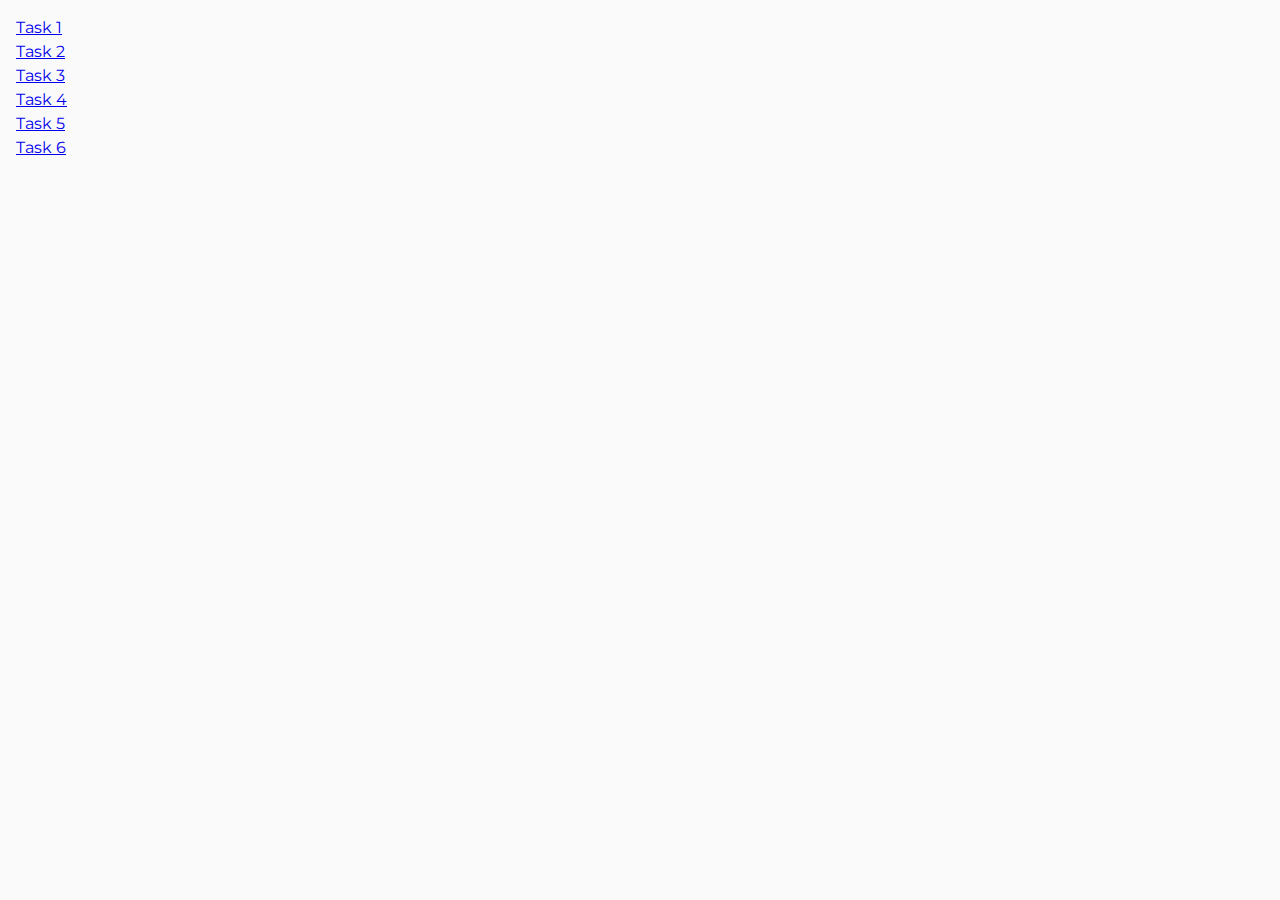
<file: index.html>
<!DOCTYPE html>
<html lang="en">
  <head>
    <meta charset="UTF-8" />
    <meta http-equiv="X-UA-Compatible" content="IE=edge" />
    <meta name="viewport" content="width=device-width, initial-scale=1.0" />
    <title>Homework 7</title>
    <link rel="stylesheet" href="./css/common.css" />
    <!--font-->
    <link rel="preconnect" href="https://fonts.googleapis.com" />
    <link rel="preconnect" href="https://fonts.gstatic.com" crossorigin />
    <link
      href="https://fonts.googleapis.com/css2?family=Montserrat:ital,wght@0,100..900;1,100..900&family=Raleway:wght@100..900&family=Roboto:wght@400;500;700&display=swap"
      rel="stylesheet"
    />
  </head>
  <body>
    <ul>
      <li><a href="./task-1.html">Task 1</a></li>
      <li><a href="./task-2.html">Task 2</a></li>
      <li><a href="./task-3.html">Task 3</a></li>
      <li><a href="./task-4.html">Task 4</a></li>
      <li><a href="./task-5.html">Task 5</a></li>
      <li><a href="./task-6.html">Task 6</a></li>
    </ul>
  </body>
</html>
</file>
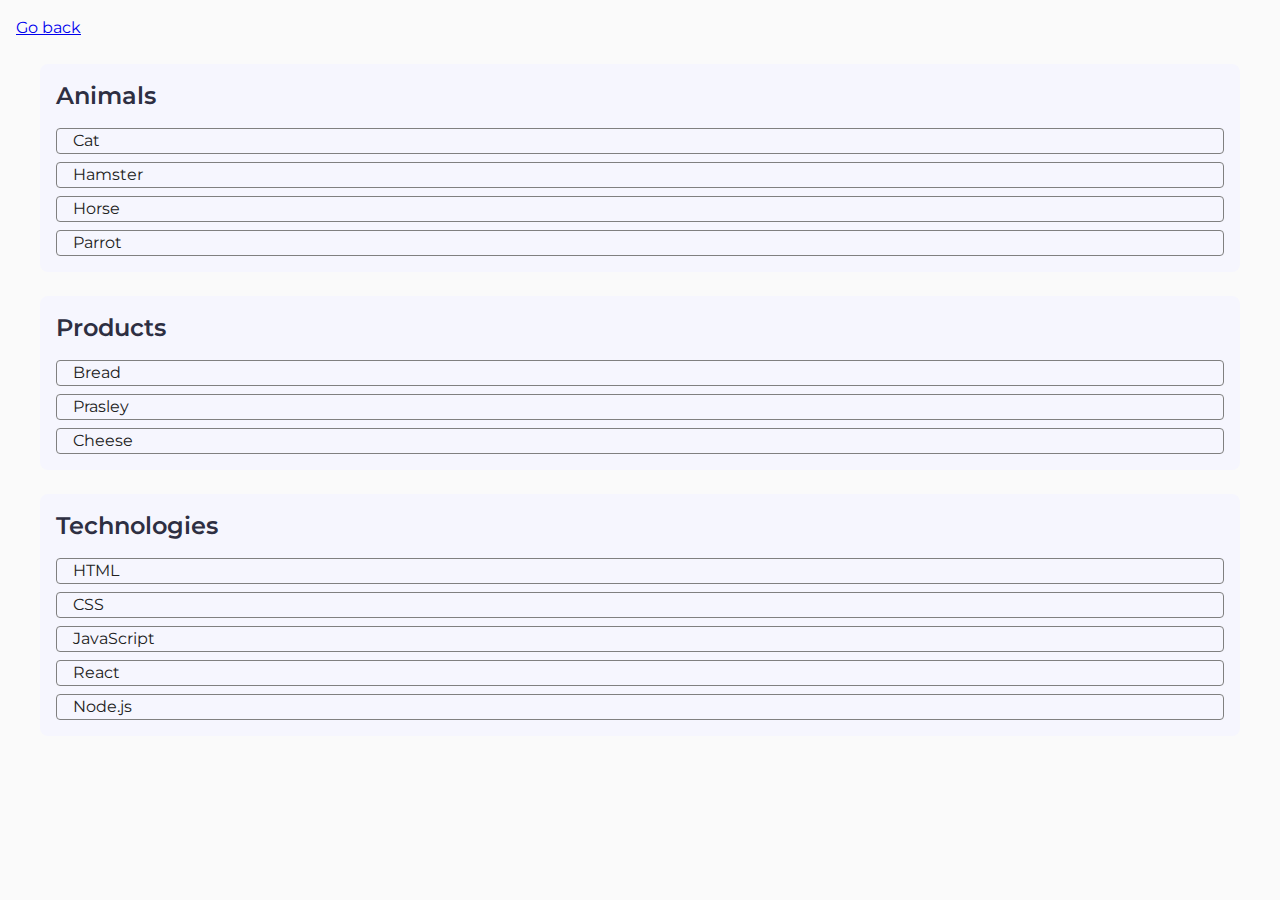
<file: task-1.html>
<!DOCTYPE html>
<html lang="en">
  <head>
    <meta charset="UTF-8" />
    <meta http-equiv="X-UA-Compatible" content="IE=edge" />
    <meta name="viewport" content="width=device-width, initial-scale=1.0" />
    <title>Task 1</title>
    <link rel="stylesheet" href="./css/common.css" />
    <!--font-->
    <link rel="preconnect" href="https://fonts.googleapis.com" />
    <link rel="preconnect" href="https://fonts.gstatic.com" crossorigin />
    <link
      href="https://fonts.googleapis.com/css2?family=Montserrat:ital,wght@0,100..900;1,100..900&family=Raleway:wght@100..900&family=Roboto:wght@400;500;700&display=swap"
      rel="stylesheet"
    />
  </head>
  <body>
    <p><a href="./index.html">Go back</a></p>

    <ul id="categories">
      <li class="item">
        <h2>Animals</h2>

        <ul>
          <li>Cat</li>
          <li>Hamster</li>
          <li>Horse</li>
          <li>Parrot</li>
        </ul>
      </li>
      <li class="item">
        <h2>Products</h2>

        <ul>
          <li>Bread</li>
          <li>Prasley</li>
          <li>Cheese</li>
        </ul>
      </li>
      <li class="item">
        <h2>Technologies</h2>

        <ul>
          <li>HTML</li>
          <li>CSS</li>
          <li>JavaScript</li>
          <li>React</li>
          <li>Node.js</li>
        </ul>
      </li>
    </ul>

    <script src="./js/task-1.js" type="module"></script>
  </body>
</html>
</file>
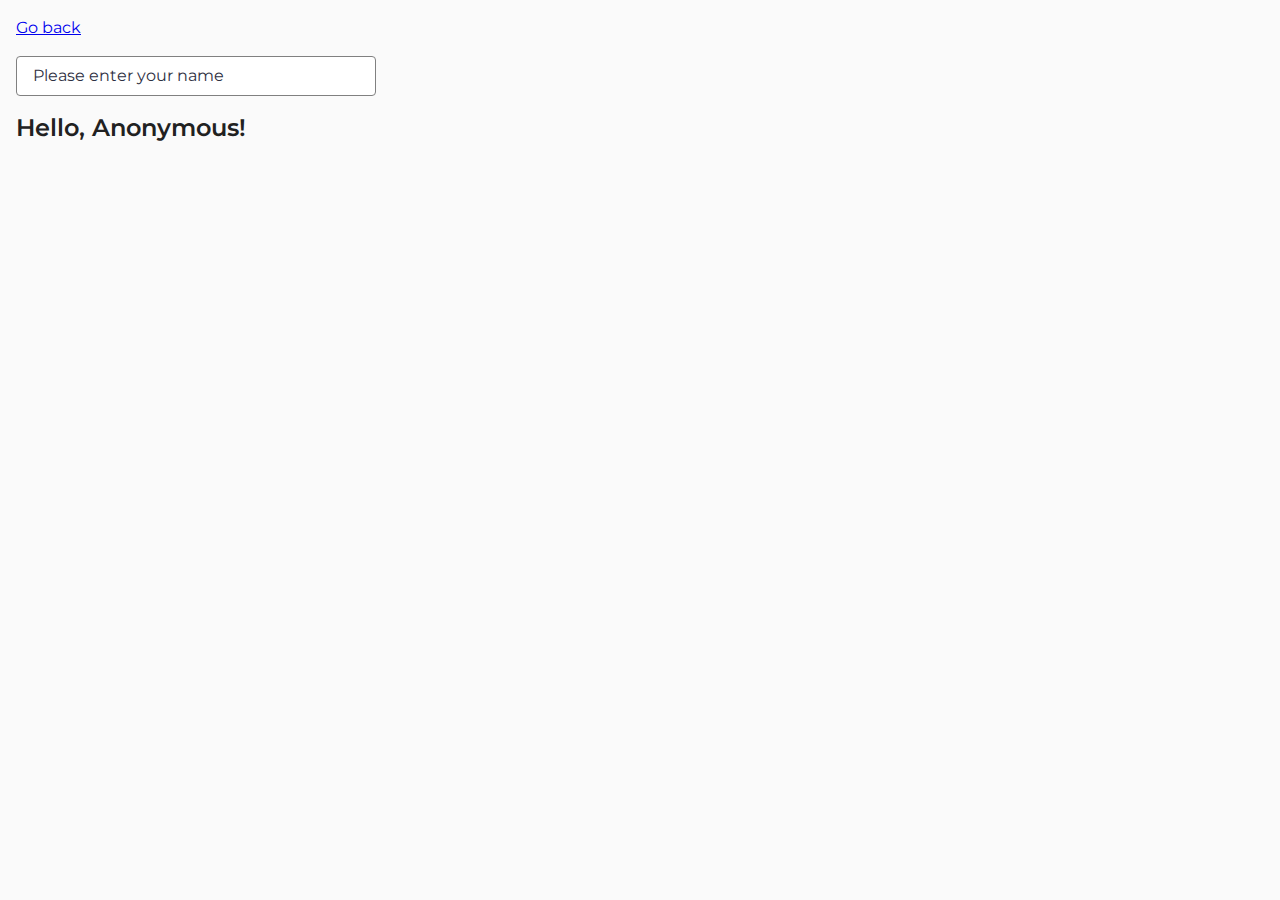
<file: task-3.html>
<!DOCTYPE html>
<html lang="en">
  <head>
    <meta charset="UTF-8" />
    <meta http-equiv="X-UA-Compatible" content="IE=edge" />
    <meta name="viewport" content="width=device-width, initial-scale=1.0" />
    <title>Task 3</title>
    <link rel="stylesheet" href="./css/common.css" />
    <!--font-->
    <link rel="preconnect" href="https://fonts.googleapis.com" />
    <link rel="preconnect" href="https://fonts.gstatic.com" crossorigin />
    <link
      href="https://fonts.googleapis.com/css2?family=Montserrat:ital,wght@0,100..900;1,100..900&family=Raleway:wght@100..900&family=Roboto:wght@400;500;700&display=swap"
      rel="stylesheet"
    />
  </head>
  <body>
    <p><a href="./index.html">Go back</a></p>

    <input type="text" id="name-input" placeholder="Please enter your name" />
    <h1>Hello, <span id="name-output">Anonymous</span>!</h1>

    <script src="./js/task-3.js" type="module"></script>
  </body>
</html>
</file>
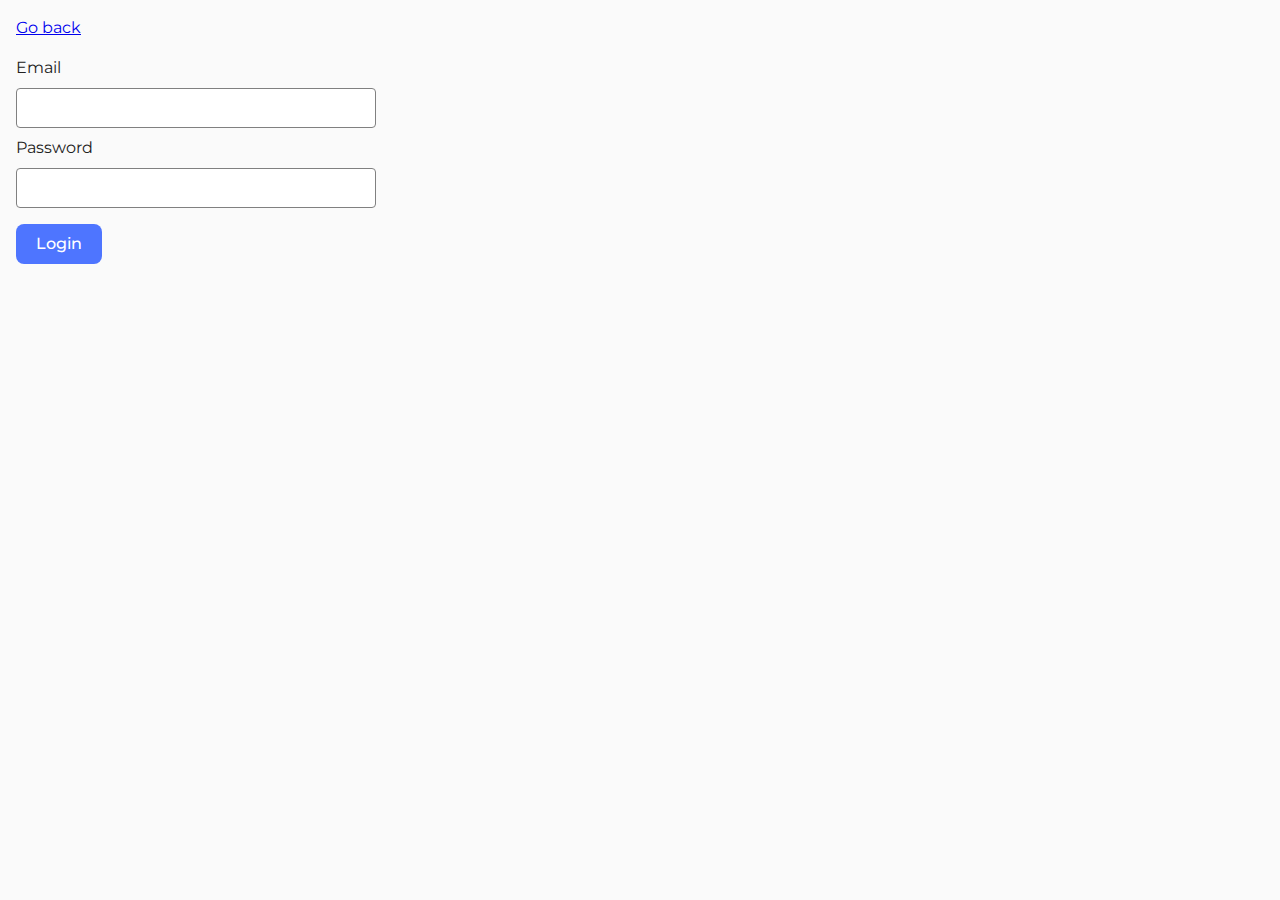
<file: task-4.html>
<!DOCTYPE html>
<html lang="en">
  <head>
    <meta charset="UTF-8" />
    <meta http-equiv="X-UA-Compatible" content="IE=edge" />
    <meta name="viewport" content="width=device-width, initial-scale=1.0" />
    <title>Task 4</title>
    <link rel="stylesheet" href="./css/common.css" />
    <!--font-->
    <link rel="preconnect" href="https://fonts.googleapis.com" />
    <link rel="preconnect" href="https://fonts.gstatic.com" crossorigin />
    <link
      href="https://fonts.googleapis.com/css2?family=Montserrat:ital,wght@0,100..900;1,100..900&family=Raleway:wght@100..900&family=Roboto:wght@400;500;700&display=swap"
      rel="stylesheet"
    />
  </head>
  <body>
    <p><a href="./index.html">Go back</a></p>

    <form class="login-form">
      <label>
        Email
        <input type="email" name="email" />
      </label>
      <label>
        Password
        <input type="password" name="password" />
      </label>
      <button type="submit">Login</button>
    </form>

    <script src="./js/task-4.js" type="module"></script>
  </body>
</html>
</file>
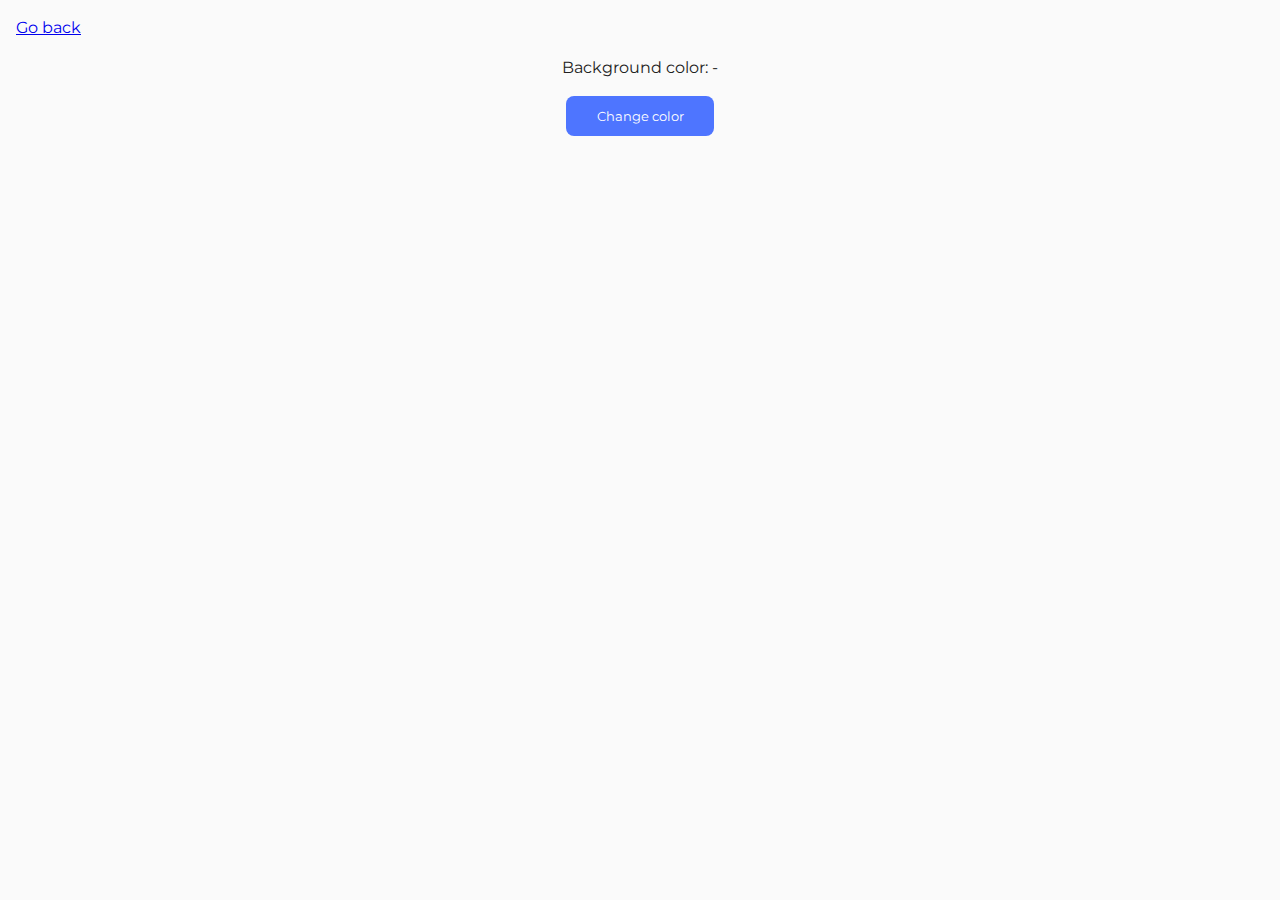
<file: task-5.html>
<!DOCTYPE html>
<html lang="en">
  <head>
    <meta charset="UTF-8" />
    <meta http-equiv="X-UA-Compatible" content="IE=edge" />
    <meta name="viewport" content="width=device-width, initial-scale=1.0" />
    <title>Task 5</title>
    <link rel="stylesheet" href="./css/common.css" />
    <!--font-->
    <link rel="preconnect" href="https://fonts.googleapis.com" />
    <link rel="preconnect" href="https://fonts.gstatic.com" crossorigin />
    <link
      href="https://fonts.googleapis.com/css2?family=Montserrat:ital,wght@0,100..900;1,100..900&family=Raleway:wght@100..900&family=Roboto:wght@400;500;700&display=swap"
      rel="stylesheet"
    />
  </head>
  <body>
    <p><a href="./index.html">Go back</a></p>

    <div class="widget">
      <p>Background color: <span class="color">-</span></p>
      <button type="button" class="change-color">Change color</button>
    </div>

    <script src="./js/task-5.js" type="module"></script>
  </body>
</html>
</file>
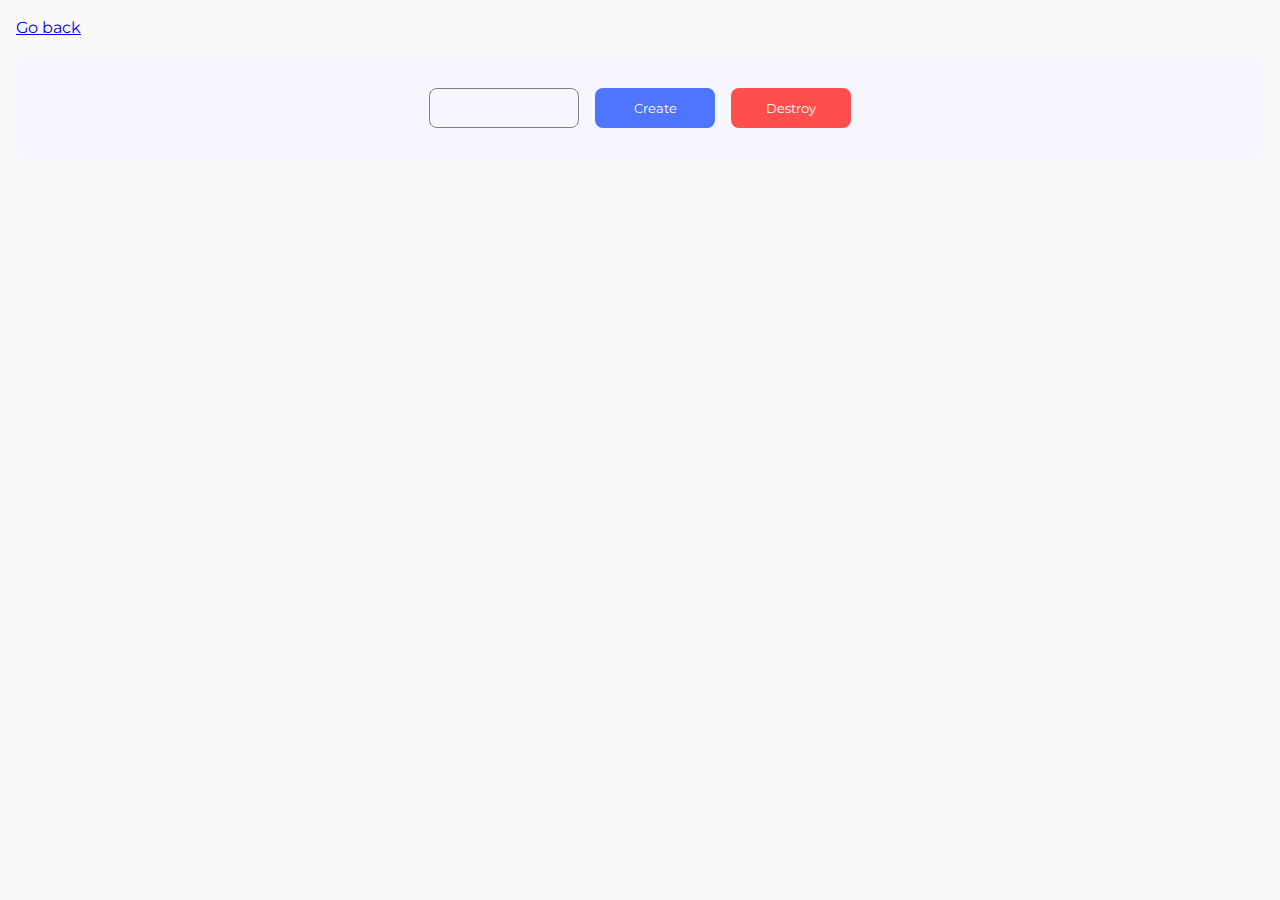
<file: task-6.html>
<!DOCTYPE html>
<html lang="en">
  <head>
    <meta charset="UTF-8" />
    <meta http-equiv="X-UA-Compatible" content="IE=edge" />
    <meta name="viewport" content="width=device-width, initial-scale=1.0" />
    <title>Task 6</title>
    <link rel="stylesheet" href="./css/common.css" />
    <!--font-->
    <link rel="preconnect" href="https://fonts.googleapis.com" />
    <link rel="preconnect" href="https://fonts.gstatic.com" crossorigin />
    <link
      href="https://fonts.googleapis.com/css2?family=Montserrat:ital,wght@0,100..900;1,100..900&family=Raleway:wght@100..900&family=Roboto:wght@400;500;700&display=swap"
      rel="stylesheet"
    />
  </head>
  <body>
    <p><a href="./index.html">Go back</a></p>

    <div id="controls">
      <input type="number" min="1" max="100" step="1" />
      <button type="button" data-create>Create</button>
      <button type="button" data-destroy>Destroy</button>
    </div>

    <div id="boxes"></div>

    <script src="./js/task-6.js" type="module"></script>
  </body>
</html>
</file>
<file: css/common.css>
* {
  box-sizing: border-box;
}

body {
  margin: 16px;
  font-family: "Montserrat", serif, -apple-system, BlinkMacSystemFont,
    "Segoe UI", Roboto, Oxygen, Ubuntu, Cantarell, "Open Sans", "Helvetica Neue",
    sans-serif;
  -webkit-font-smoothing: antialiased;
  -moz-osx-font-smoothing: grayscale;
  background-color: #fafafa;
  color: #212121;
  line-height: 1.5;
}

ul {
  list-style-type: none;
  padding: 0;
  font-family: "Montserrat", serif;
  font-weight: 400;
  font-size: 16px;
  letter-spacing: 1.5;
}

/*task-1*/
h2 {
  margin: 0;
  font-family: "Montserrat", serif;
  font-weight: 600;
  font-size: 24px;
  line-height: 32px;
  letter-spacing: 1.33;
  color: #2e2f42;
  margin-bottom: 16px;
}

#categories {
  display: flex;
  flex-direction: column;
  gap: 24px;
  margin: 24px;
}

.item {
  border-radius: 8px;
  padding: 16px;
  background: #f6f6fe;
}

.item ul {
  display: flex;
  flex-direction: column;
  gap: 8px;
}

.item ul li {
  /*boxes*/
  border-radius: 4px;
  border: 1px solid #808080;
  display: flex;
  align-items: center;
  padding-left: 16px;
}
/*task-2*/
.gallery {
  display: flex;
  flex-direction: row;
  justify-content: center;
  align-items: center;
  flex-wrap: wrap;
  gap: 24px;
  row-gap: 48px;
  padding: 0;
  margin: 0;
  list-style: none;
}

.gallery li {
  display: flex;
  min-width: 360px;
  width: calc((100% - 72px) / 3);
  height: 300px;
  justify-content: center;
  align-items: center;
  overflow: hidden;
}

.gallery li img {
  width: 100%;
  height: 100%;
  object-fit: cover;
}

/*task-3*/
h1 {
  font-family: "Montserrat", serif;
  font-weight: 600;
  font-size: 24px;
  line-height: 32px;
  letter-spacing: 4%;
}

#name-input {
  border: 1px solid #808080;
  border-radius: 4px;
  width: 360px;
  height: 40px;
  padding-left: 16px;
  align-items: center;
}

#name-input:hover {
  border: 1px solid #000000;
}

#name-input:active {
  border: 1px solid #808080;
}

#name-input::placeholder {
  font-family: "Montserrat", serif;
  font-weight: 400;
  font-size: 16px;
  line-height: 24px;
  letter-spacing: 4%;
  color: #2e2f42;
}

/*task-4*/
.login-form {
  display: flex;
  flex-direction: column;
  gap: 8px;
}

label {
  display: flex;
  flex-direction: column;
  gap: 8px;
}

.login-form input {
  font-family: "Montserrat", serif;
  width: 360px;
  height: 40px;
  border-radius: 4px;
  border-width: 1px;
  border: 1px solid #808080;
  padding-left: 16px;
  align-items: center;
}

.login-form input:hover {
  border: 1px solid #000000;
}

.login-form input:active {
  border: 1px solid #808080;
}

.login-form button {
  margin-top: 8px;
  width: 86px;
  height: 40px;
  border-radius: 8px;
  border: 0;
  gap: 10px;
  padding-top: 8px;
  padding-right: 16px;
  padding-bottom: 8px;
  padding-left: 16px;
  background: #4e75ff;
  font-family: "Montserrat", serif;
  font-weight: 500;
  font-size: 16px;
  line-height: 24px;
  letter-spacing: 4%;
  color: #ffffff;
}

.login-form button:hover {
  background: #6c8cff;
}

/*task-5*/
.widget {
  font-family: "Montserrat", serif;
  font-weight: 400;
  font-size: 16px;
  line-height: 24px;
  letter-spacing: 4%;
  display: flex;
  flex-direction: column;
  gap: 16px;
  align-items: center;
  justify-content: center;
}

.widget p {
  margin: 0;
}

.change-color {
  width: 148px;
  height: 40px;
  border-radius: 8px;
  gap: 10px;
  padding-top: 8px;
  padding-right: 16px;
  padding-bottom: 8px;
  padding-left: 16px;
  color: #ffffff;
  background: #4e75ff;
  font-family: "Montserrat", serif;
  border: 0;
}

.change-color:hover {
  background: #6c8cff;
}

/*task-6*/

#controls {
  display: flex;
  gap: 16px;
  align-items: center;
  justify-content: center;
  background: #f6f6fe;
  border-radius: 8px;
  padding: 32px;
  gap: 16px;
}

#boxes {
  background: #f6f6fe;
}

input[type="number"]::-webkit-outer-spin-button,
input[type="number"]::-webkit-inner-spin-button {
  -webkit-appearance: none;
  margin: 0;
}

#controls input {
  width: 150px;
  height: 40px;
  border-radius: 8px;
  border: 1px solid #808080;
  gap: 10px;
  border-width: 1px;
  display: flex;
  justify-content: center;
  align-items: center;
  text-align: center;
  font-family: "Montserrat", serif;
  color: #2e2f42;
  font-weight: 400;
  font-size: 16px;
  line-height: 24px;
  letter-spacing: 4%;
  background: #f6f6fe;
}

#controls input:hover {
  border: 1px solid #000000;
}

#controls input:active {
  border: 1px solid #808080;
}

#controls button {
  width: 120px;
  height: 40px;
  border-radius: 8px;
  gap: 10px;
  padding-top: 8px;
  padding-right: 16px;
  padding-bottom: 8px;
  padding-left: 16px;
  color: #ffffff;
  font-family: "Montserrat", serif;
  border: 0;
  background: #4e75ff;
}

#controls button:hover {
  background: #6c8cff;
}

#controls button:last-child {
  background: #ff4e4e;
}

#controls button:last-child:hover {
  background: #ff7070;
}
</file>
